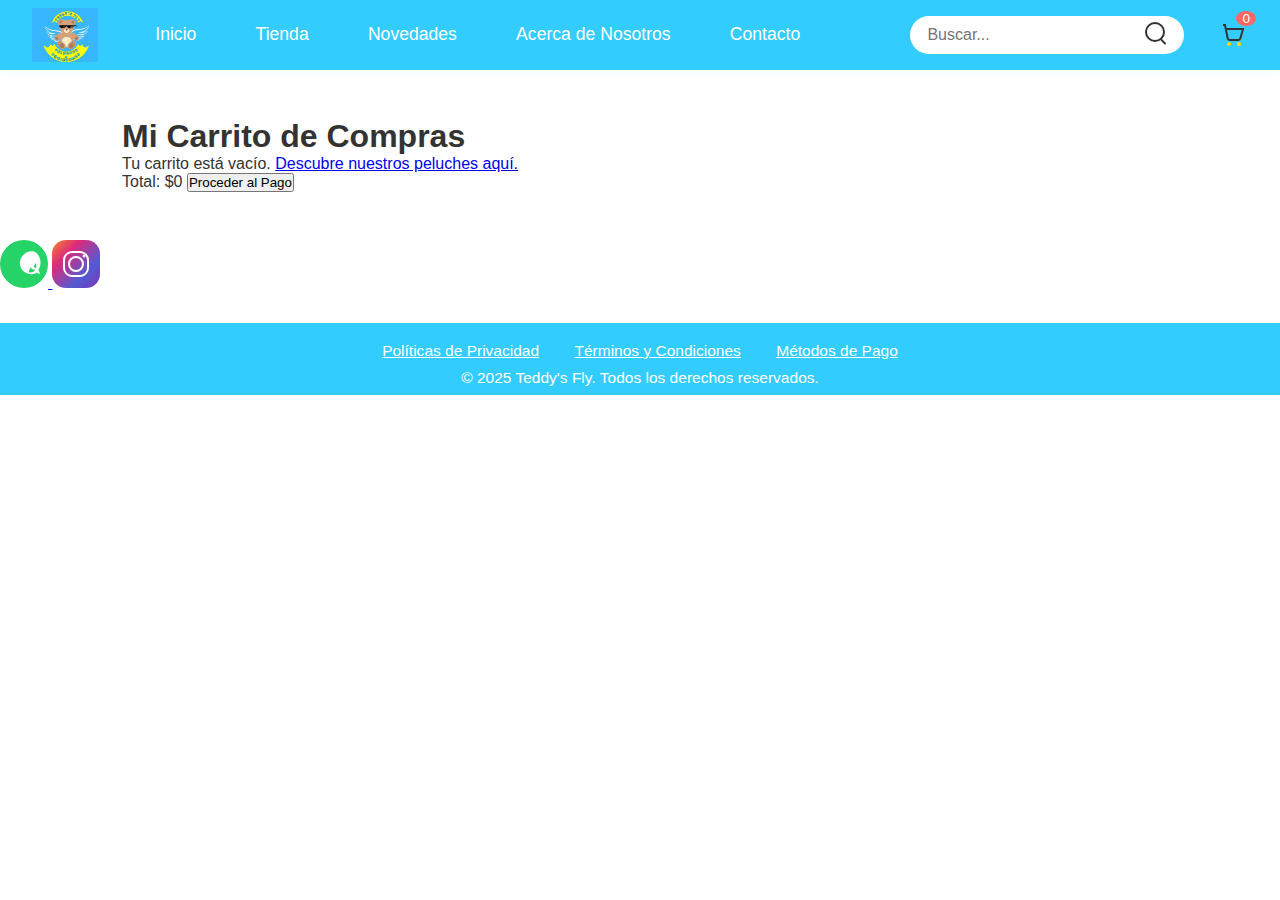
<file: carrito.html>
<!DOCTYPE html>
<html lang="es">
<head>
    <meta charset="UTF-8">
    
    <title>Mi Carrito | Teddy's Fly</title>
    <link rel="stylesheet" href="css/style.css">
</head>
<body>
  
    <header>
        <div class="logo-nav">
            <img src="imagenes/WhatsApp Image 2025-06-09 at 2.12.49 PM.jpeg" alt="Teddy's Fly Logo" class="logo">
            <nav>
                <ul>
                    <li><a href="index.html">Inicio</a></li>
                    <li><a href="tienda.html">Tienda</a></li>
                    <li><a href="novedades.html">Novedades</a></li>
                    <li><a href="acerca.html">Acerca de Nosotros</a></li>
                    <li><a href="contacto.html">Contacto</a></li>
                </ul>
            </nav>
        </div>
        <div class="header-icons">
            <form class="search-form">
                <input type="text" placeholder="Buscar...">
                <button type="submit"><img src="assets/icons/search.svg" alt="Buscar"></button>
            </form>
            <a href="carrito.html" class="cart-icon" title="Carrito">
                <img src="assets/icons/cart.svg" alt="Carrito">
                <span class="cart-count">0</span>
            </a>
        </div>
    </header>

    <main>
        <section class="carrito-container padders">
            <h1>Mi Carrito de Compras</h1>
            <div id="carrito-vacio" style="display:none;">
                <p>Tu carrito está vacío. <a href="tienda.html">Descubre nuestros peluches aquí.</a></p>
            </div>
            <table id="tabla-carrito">
                <thead>
                    <tr>
                        <th>Producto</th>
                        <th>Nombre</th>
                        <th>Precio</th>
                        <th>Cantidad</th>
                        <th>Total</th>
                        <th>Eliminar</th>
                    </tr>
                </thead>
                <tbody>
                    <!-- Aquí se insertarán los productos del carrito -->
                </tbody>
            </table>
            <div class="carrito-resumen">
                <span id="carrito-total">Total: $0</span>
                <button id="btn-vaciar" class="btn-secondary">Vaciar Carrito</button>
                <!-- NUEVAS OPCIONES DE PAGO -->
                <button onclick="mostrarOpcionesPago()" class="btn-primary">Proceder al Pago</button>
                <div id="opcionesPago" style="display:none; margin-top:10px;">
                    
                    <button onclick="mostrarInfoCuenta()" class="btn-ahorros">Transferir a cuenta de ahorros</button>
                    <div id="infoCuenta" style="display:none; background:#f9f9f9; border:1px solid #ccc; padding:10px; margin-top:10px;">
                        <p>Realiza tu transferencia o consignación a:</p>
                        <ul>
                            <li><strong>Bancolombia:</strong> Cuenta de ahorros No. 1234567890 a nombre de Teddy's Fly</li>
                            <li><strong>Nequi:</strong> 3001234567</li>
                            <li><strong>Daviplata:</strong> 3001234567</li>
                        </ul>
                        <button id="btn-whatsapp-compra" class="btn-whatsapp" style="margin-top:10px;">Quiero comprar</button>
                        <p style="margin-top:10px;">Envía tu comprobante al WhatsApp <a href="https://wa.me/573001234567" target="_blank">+57 300 123 4567</a> para validar tu pago y agilizar el envío.</p>
                    </div>
                </div>
                <!-- FIN OPCIONES DE PAGO -->
            </div>
        </section>
    </main>
    <div class="floating-bubbles">
        <a href="https://wa.me/573001234567" class="bubble bubble-whatsapp" title="Chatea por WhatsApp" target="_blank">
            <img src="assets/icons/whatsapp.svg" alt="WhatsApp">
        </a>
        <a href="https://instagram.com/PELUCHES.VARIEDADESTEDDY" class="bubble bubble-ig" title="Instagram" target="_blank">
            <img src="assets/icons/instagram.svg" alt="Instagram">
        </a>
    </div>
    <footer>
        <div class="footer-links">
            <a href="privacidad.html">Políticas de Privacidad</a>
            <a href="terminos.html">Términos y Condiciones</a>
            <a href="pagos.html">Métodos de Pago</a>
        </div>
        <div class="footer-copy">
            <p>&copy; 2025 Teddy's Fly. Todos los derechos reservados.</p>
        </div>
    </footer>
    <script src="js/main.js"></script>
    <script src="js/carrito.js"></script>
</body>
</html>
</file>
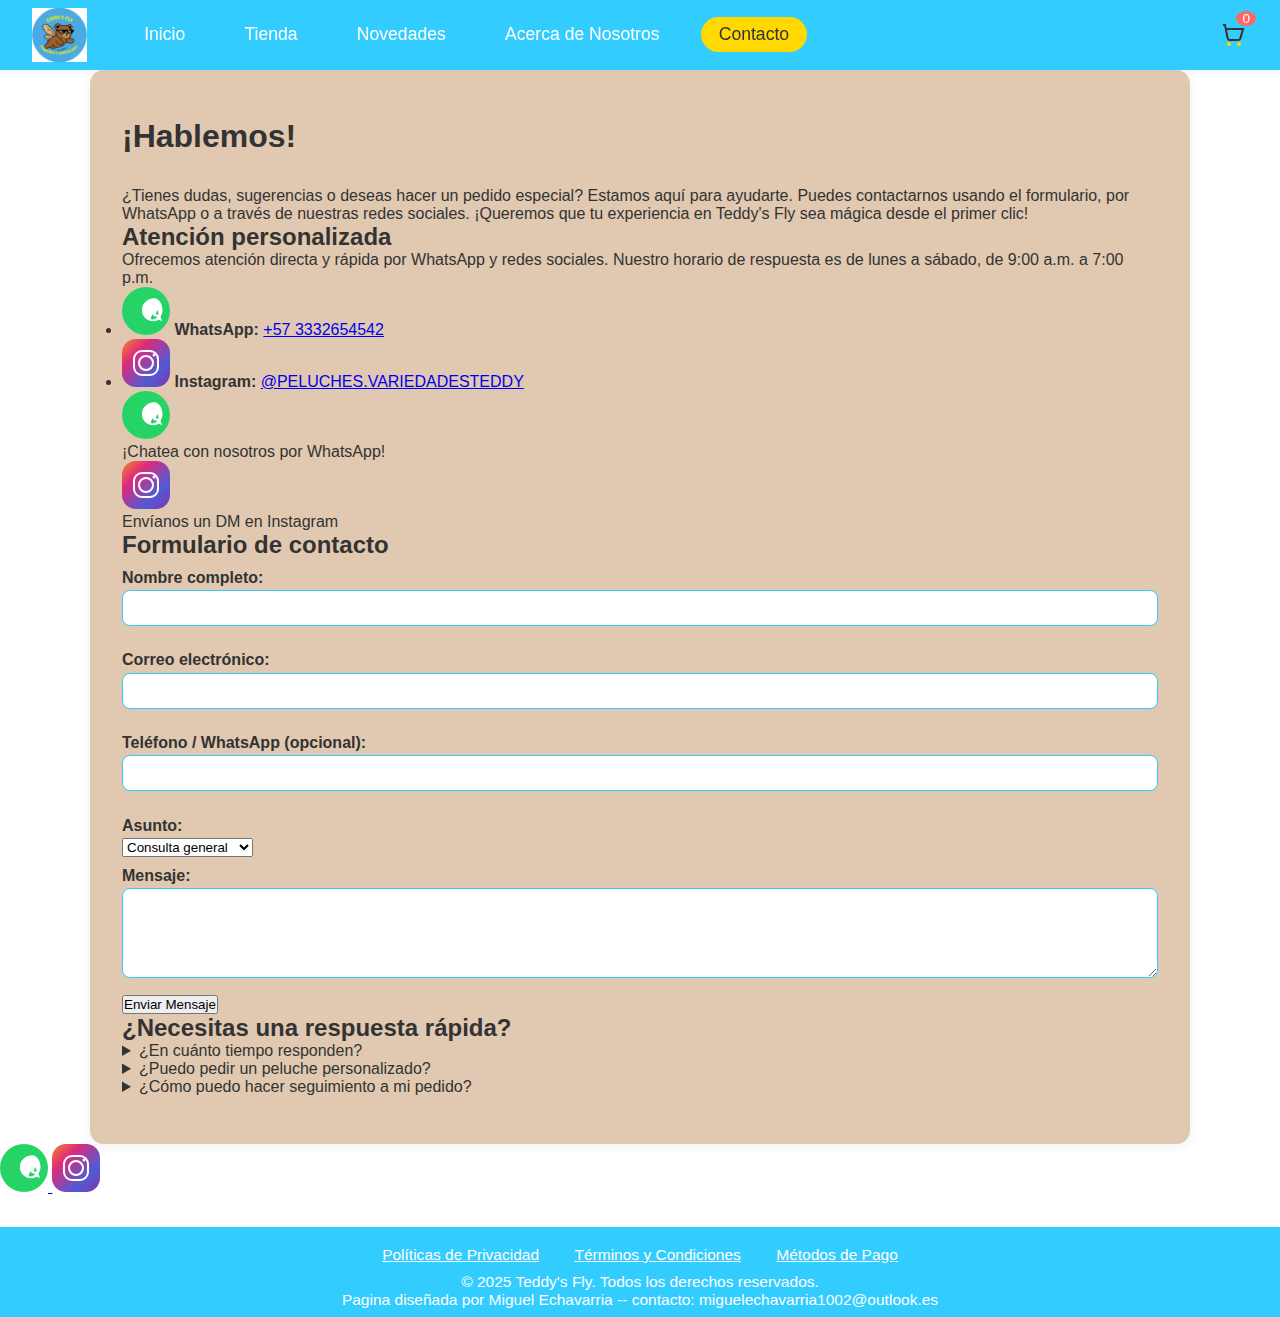
<file: contacto.html>
<!DOCTYPE html>
<html lang="es">
<head>
    <meta charset="UTF-8">
    <meta name="viewport" content="width=device-width, initial-scale=1.0">
    <title>Contacto | Teddy's Fly</title>
    <link rel="stylesheet" href="css/style.css">
     <link rel="icon" type="image/png" href="imagenes/logo_nuevo.jpeg">
</head>
<body>
    
    <header>
        <div class="logo-nav">
            <img src="imagenes/logo_nuevo.jpeg" alt="Teddy's Fly Logo" class="logo">
            <nav>
                <ul>
                    <li><a href="index.html">Inicio</a></li>
                    <li><a href="tienda.html">Tienda</a></li>
                    <li><a href="novedades.html">Novedades</a></li>
                    <li><a href="acerca.html">Acerca de Nosotros</a></li>
                    <li><a href="contacto.html" class="active">Contacto</a></li>
                </ul>
            </nav>
        </div>
        <div class="header-icons">
            
            <a href="carrito.html" class="cart-icon" title="Carrito">
                <img src="assets/icons/cart.svg" alt="Carrito">
                <span class="cart-count">0</span>
            </a>
        </div>
    </header>
    <main>
        <section class="contacto-formulario padders">
            <h1>¡Hablemos!</h1>
            <p class="intro">¿Tienes dudas, sugerencias o deseas hacer un pedido especial? Estamos aquí para ayudarte. Puedes contactarnos usando el formulario, por WhatsApp o a través de nuestras redes sociales. ¡Queremos que tu experiencia en Teddy's Fly sea mágica desde el primer clic!</p>
            <div class="contacto-cols">
                <div class="contacto-info">
                    <h2>Atención personalizada</h2>
                    <p>Ofrecemos atención directa y rápida por WhatsApp y redes sociales. Nuestro horario de respuesta es de lunes a sábado, de 9:00 a.m. a 7:00 p.m.</p>
                    <ul class="contacto-lista">
                        <li>
                            <img src="assets/icons/whatsapp.svg" alt="WhatsApp" class="icono-mini">
                            <strong>WhatsApp:</strong>
                            <a href="https://wa.me/573001234567" target="_blank">+57 3332654542</a>
                        </li>
                        <li>
                            <img src="assets/icons/instagram.svg" alt="Instagram" class="icono-mini">
                            <strong>Instagram:</strong>
                            <a href="https://instagram.com/PELUCHES.VARIEDADESTEDDY" target="_blank">@PELUCHES.VARIEDADESTEDDY</a>
                        </li>
<!--                         <li>
                            <img src="assets/icons/mail.svg" alt="Mail" class="icono-mini">
                            <strong>Email:</strong>
                            <a href="mailto:contacto@teddysfly.com">contacto@teddysfly.com</a>
                        </li> -->
                    </ul>
                    <div class="contacto-cards">
                        <div class="contacto-card" onclick="window.open('https://wa.me/573332654542','_blank')">
                            <img src="assets/icons/whatsapp.svg" alt="WhatsApp">
                            <p>¡Chatea con nosotros por WhatsApp!</p>
                        </div>
                        <div class="contacto-card" onclick="window.open('https://instagram.com/PELUCHES.VARIEDADESTEDDY','_blank')">
                            <img src="assets/icons/instagram.svg" alt="Instagram">
                            <p>Envíanos un DM en Instagram</p>
                        </div>
                    
                    </div>
                </div>
                <div class="contacto-form">
                    <h2>Formulario de contacto</h2>
                    <form>
                        <label for="nombre">Nombre completo:</label>
                        <input type="text" id="nombre" name="nombre" required>
                        <label for="correo">Correo electrónico:</label>
                        <input type="email" id="correo" name="correo" required>
                        <label for="telefono">Teléfono / WhatsApp (opcional):</label>
                        <input type="tel" id="telefono" name="telefono">
                        <label for="asunto">Asunto:</label>
                        <select id="asunto" name="asunto">
                            <option value="consulta">Consulta general</option>
                            <option value="pedido">Pedido especial</option>
                            <option value="soporte">Soporte postventa</option>
                            <option value="sugerencia">Sugerencia</option>
                        </select>
                        <label for="mensaje">Mensaje:</label>
                        <textarea id="mensaje" name="mensaje" rows="5" required></textarea>
                        <button type="submit" class="btn-primary">Enviar Mensaje</button>
                    </form>
                </div>
            </div>
            <div class="preguntas-frecuentes">
                <h2>¿Necesitas una respuesta rápida?</h2>
                <details>
                    <summary>¿En cuánto tiempo responden?</summary>
                    <p>Respondemos la mayoría de consultas en menos de 2 horas durante horario laboral.</p>
                </details>
                <details>
                    <summary>¿Puedo pedir un peluche personalizado?</summary>
                    <p>¡Sí! Escríbenos por WhatsApp y te asesoramos con las opciones disponibles.</p>
                </details>
                <details>
                    <summary>¿Cómo puedo hacer seguimiento a mi pedido?</summary>
                    <p>Te enviamos el número de guía por WhatsApp o correo apenas tu pedido sea despachado.</p>
                </details>
            </div>
        </section>
    </main>
    <!-- BURBUJAS FLotantes -->
    <div class="floating-bubbles">
        <a href="https://wa.me/573332654542" class="bubble bubble-whatsapp" title="Chatea por WhatsApp" target="_blank">
            <img src="assets/icons/whatsapp.svg" alt="WhatsApp">
        </a>
        <a href="https://instagram.com/PELUCHES.VARIEDADESTEDDY" class="bubble bubble-ig" title="Instagram" target="_blank">
            <img src="assets/icons/instagram.svg" alt="Instagram">
        </a>
    </div>
    <footer>
        <div class="footer-links">
            <a href="privacidad.html">Políticas de Privacidad</a>
            <a href="terminos.html">Términos y Condiciones</a>
            <a href="pagos.html">Métodos de Pago</a>
        </div>
        <div class="footer-copy">
            <p>&copy; 2025 Teddy's Fly. Todos los derechos reservados.</p>
            <p>Pagina diseñada por Miguel Echavarria -- contacto: miguelechavarria1002@outlook.es</p>
        </div>
    </footer>
    <script src="js/main.js"></script>
</body>
</html>
</file>
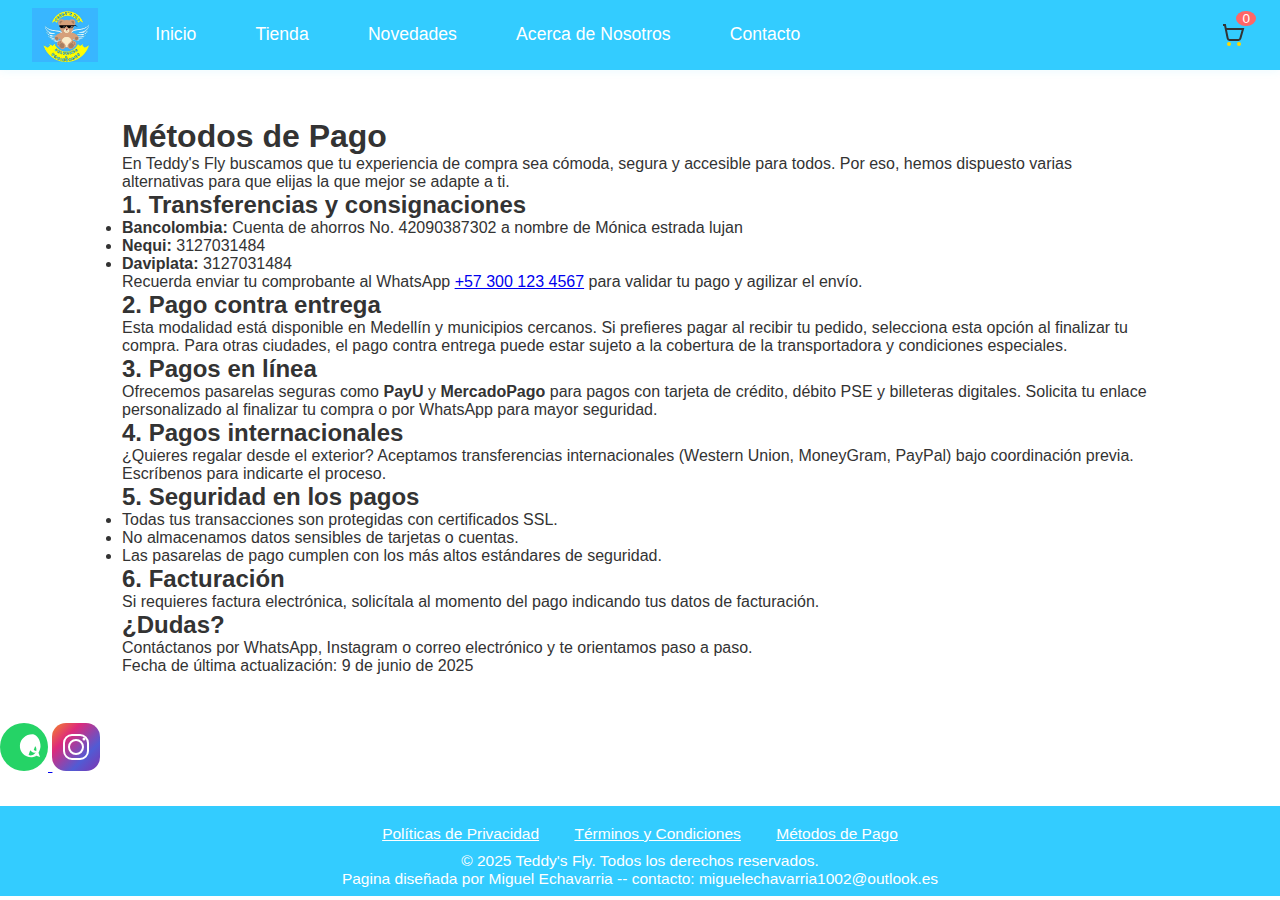
<file: pagos.html>
<!DOCTYPE html>
<html lang="es">
<head>
    <meta charset="UTF-8">
    <meta name="viewport" content="width=device-width, initial-scale=1.0">
    <title>Métodos de Pago | Teddy's Fly</title>
    <link rel="stylesheet" href="css/style.css">
</head>
<body>
    <header>
        <div class="logo-nav">
            <img src="imagenes/WhatsApp Image 2025-06-09 at 2.12.49 PM.jpeg" alt="Teddy's Fly Logo" class="logo">
            <nav>
                <ul>
                    <li><a href="index.html">Inicio</a></li>
                    <li><a href="tienda.html">Tienda</a></li>
                    <li><a href="novedades.html">Novedades</a></li>
                    <li><a href="acerca.html">Acerca de Nosotros</a></li>
                    <li><a href="contacto.html">Contacto</a></li>
                </ul>
            </nav>
        </div>
        <div class="header-icons">
           
            <a href="carrito.html" class="cart-icon" title="Carrito">
                <img src="assets/icons/cart.svg" alt="Carrito">
                <span class="cart-count">0</span>
            </a>
        </div>
    </header>
    <main>
        <section class="legal padders">
            <h1>Métodos de Pago</h1>
            <p>En Teddy's Fly buscamos que tu experiencia de compra sea cómoda, segura y accesible para todos. Por eso, hemos dispuesto varias alternativas para que elijas la que mejor se adapte a ti.</p>
            
            <h2>1. Transferencias y consignaciones</h2>
            <ul>
                <li><strong>Bancolombia:</strong> Cuenta de ahorros No. 42090387302  a nombre de Mónica estrada lujan</li>
                <li><strong>Nequi:</strong> 3127031484</li>
                <li><strong>Daviplata:</strong> 3127031484</li>
            </ul>
            <blockquote>Recuerda enviar tu comprobante al WhatsApp <a href="https://wa.me/573001234567" target="_blank">+57 300 123 4567</a> para validar tu pago y agilizar el envío.</blockquote>
            
            <h2>2. Pago contra entrega</h2>
            <p>Esta modalidad está disponible en Medellín y municipios cercanos. Si prefieres pagar al recibir tu pedido, selecciona esta opción al finalizar tu compra. Para otras ciudades, el pago contra entrega puede estar sujeto a la cobertura de la transportadora y condiciones especiales.</p>

            <h2>3. Pagos en línea</h2>
            <p>Ofrecemos pasarelas seguras como <strong>PayU</strong> y <strong>MercadoPago</strong> para pagos con tarjeta de crédito, débito PSE y billeteras digitales. Solicita tu enlace personalizado al finalizar tu compra o por WhatsApp para mayor seguridad.</p>

            <h2>4. Pagos internacionales</h2>
            <p>¿Quieres regalar desde el exterior? Aceptamos transferencias internacionales (Western Union, MoneyGram, PayPal) bajo coordinación previa. Escríbenos para indicarte el proceso.</p>

            <h2>5. Seguridad en los pagos</h2>
            <ul>
                <li>Todas tus transacciones son protegidas con certificados SSL.</li>
                <li>No almacenamos datos sensibles de tarjetas o cuentas.</li>
                <li>Las pasarelas de pago cumplen con los más altos estándares de seguridad.</li>
            </ul>

            <h2>6. Facturación</h2>
            <p>Si requieres factura electrónica, solicítala al momento del pago indicando tus datos de facturación.</p>

            <h2>¿Dudas?</h2>
            <p>Contáctanos por WhatsApp, Instagram o correo electrónico y te orientamos paso a paso.</p>
            
            <p class="update-date">Fecha de última actualización: 9 de junio de 2025</p>
        </section>
    </main>
    <div class="floating-bubbles">
        <a href="https://wa.me/573332654542" class="bubble bubble-whatsapp" title="Chatea por WhatsApp" target="_blank">
            <img src="assets/icons/whatsapp.svg" alt="WhatsApp">
        </a>
        <a href="https://instagram.com/PELUCHES.VARIEDADESTEDDY" class="bubble bubble-ig" title="Instagram" target="_blank">
            <img src="assets/icons/instagram.svg" alt="Instagram">
        </a>
    </div>
    <footer>
        <div class="footer-links">
            <a href="privacidad.html">Políticas de Privacidad</a>
            <a href="terminos.html">Términos y Condiciones</a>
            <a href="pagos.html" class="active">Métodos de Pago</a>
        </div>
        <div class="footer-copy">
            <p>&copy; 2025 Teddy's Fly. Todos los derechos reservados.</p>
            <p>Pagina diseñada por Miguel Echavarria -- contacto: miguelechavarria1002@outlook.es</p>
        </div>
    </footer>
    <script src="js/main.js"></script>
</body>
</html>
</file>
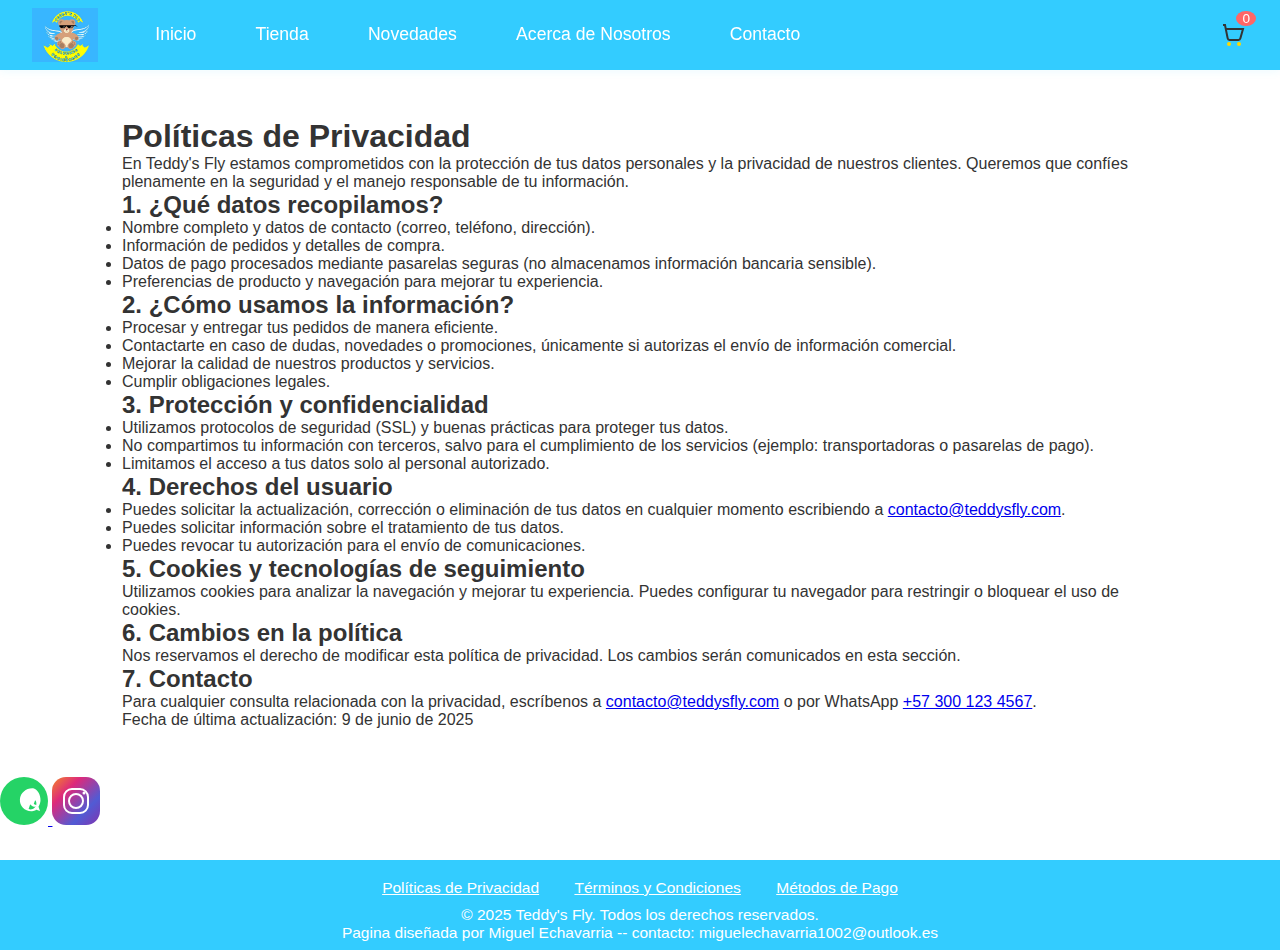
<file: privacidad.html>
<!DOCTYPE html>
<html lang="es">
<head>
    <meta charset="UTF-8">
    <meta name="viewport" content="width=device-width, initial-scale=1.0">
    <title>Políticas de Privacidad | Teddy's Fly</title>
    <link rel="stylesheet" href="css/style.css">
</head>
<body>
    <header>
        <div class="logo-nav">
            <img src="imagenes/WhatsApp Image 2025-06-09 at 2.12.49 PM.jpeg" alt="Teddy's Fly Logo" class="logo">
            <nav>
                <ul>
                    <li><a href="index.html">Inicio</a></li>
                    <li><a href="tienda.html">Tienda</a></li>
                    <li><a href="novedades.html">Novedades</a></li>
                    <li><a href="acerca.html">Acerca de Nosotros</a></li>
                    <li><a href="contacto.html">Contacto</a></li>
                </ul>
            </nav>
        </div>
        <div class="header-icons">
          
            <a href="carrito.html" class="cart-icon" title="Carrito">
                <img src="assets/icons/cart.svg" alt="Carrito">
                <span class="cart-count">0</span>
            </a>
        </div>
    </header>
    <main>
        <section class="legal padders">
            <h1>Políticas de Privacidad</h1>
            <p>En Teddy's Fly estamos comprometidos con la protección de tus datos personales y la privacidad de nuestros clientes. Queremos que confíes plenamente en la seguridad y el manejo responsable de tu información.</p>
            
            <h2>1. ¿Qué datos recopilamos?</h2>
            <ul>
                <li>Nombre completo y datos de contacto (correo, teléfono, dirección).</li>
                <li>Información de pedidos y detalles de compra.</li>
                <li>Datos de pago procesados mediante pasarelas seguras (no almacenamos información bancaria sensible).</li>
                <li>Preferencias de producto y navegación para mejorar tu experiencia.</li>
            </ul>
            
            <h2>2. ¿Cómo usamos la información?</h2>
            <ul>
                <li>Procesar y entregar tus pedidos de manera eficiente.</li>
                <li>Contactarte en caso de dudas, novedades o promociones, únicamente si autorizas el envío de información comercial.</li>
                <li>Mejorar la calidad de nuestros productos y servicios.</li>
                <li>Cumplir obligaciones legales.</li>
            </ul>
            
            <h2>3. Protección y confidencialidad</h2>
            <ul>
                <li>Utilizamos protocolos de seguridad (SSL) y buenas prácticas para proteger tus datos.</li>
                <li>No compartimos tu información con terceros, salvo para el cumplimiento de los servicios (ejemplo: transportadoras o pasarelas de pago).</li>
                <li>Limitamos el acceso a tus datos solo al personal autorizado.</li>
            </ul>

            <h2>4. Derechos del usuario</h2>
            <ul>
                <li>Puedes solicitar la actualización, corrección o eliminación de tus datos en cualquier momento escribiendo a <a href="mailto:contacto@teddysfly.com">contacto@teddysfly.com</a>.</li>
                <li>Puedes solicitar información sobre el tratamiento de tus datos.</li>
                <li>Puedes revocar tu autorización para el envío de comunicaciones.</li>
            </ul>
            
            <h2>5. Cookies y tecnologías de seguimiento</h2>
            <p>Utilizamos cookies para analizar la navegación y mejorar tu experiencia. Puedes configurar tu navegador para restringir o bloquear el uso de cookies.</p>

            <h2>6. Cambios en la política</h2>
            <p>Nos reservamos el derecho de modificar esta política de privacidad. Los cambios serán comunicados en esta sección.</p>
            
            <h2>7. Contacto</h2>
            <p>Para cualquier consulta relacionada con la privacidad, escríbenos a <a href="mailto:contacto@teddysfly.com">contacto@teddysfly.com</a> o por WhatsApp <a href="https://wa.me/573001234567" target="_blank">+57 300 123 4567</a>.</p>
            
            <p class="update-date">Fecha de última actualización: 9 de junio de 2025</p>
        </section>
    </main>
    <div class="floating-bubbles">
        <a href="https://wa.me/573332654542" class="bubble bubble-whatsapp" title="Chatea por WhatsApp" target="_blank">
            <img src="assets/icons/whatsapp.svg" alt="WhatsApp">
        </a>
        <a href="https://instagram.com/PELUCHES.VARIEDADESTEDDY" class="bubble bubble-ig" title="Instagram" target="_blank">
            <img src="assets/icons/instagram.svg" alt="Instagram">
        </a>
    </div>
    <footer>
        <div class="footer-links">
            <a href="privacidad.html" class="active">Políticas de Privacidad</a>
            <a href="terminos.html">Términos y Condiciones</a>
            <a href="pagos.html">Métodos de Pago</a>
        </div>
        <div class="footer-copy">
            <p>&copy; 2025 Teddy's Fly. Todos los derechos reservados.</p>
            <p>Pagina diseñada por Miguel Echavarria -- contacto: miguelechavarria1002@outlook.es</p>
        </div>
    </footer>
    <script src="js/main.js"></script>
</body>
</html>
</file>
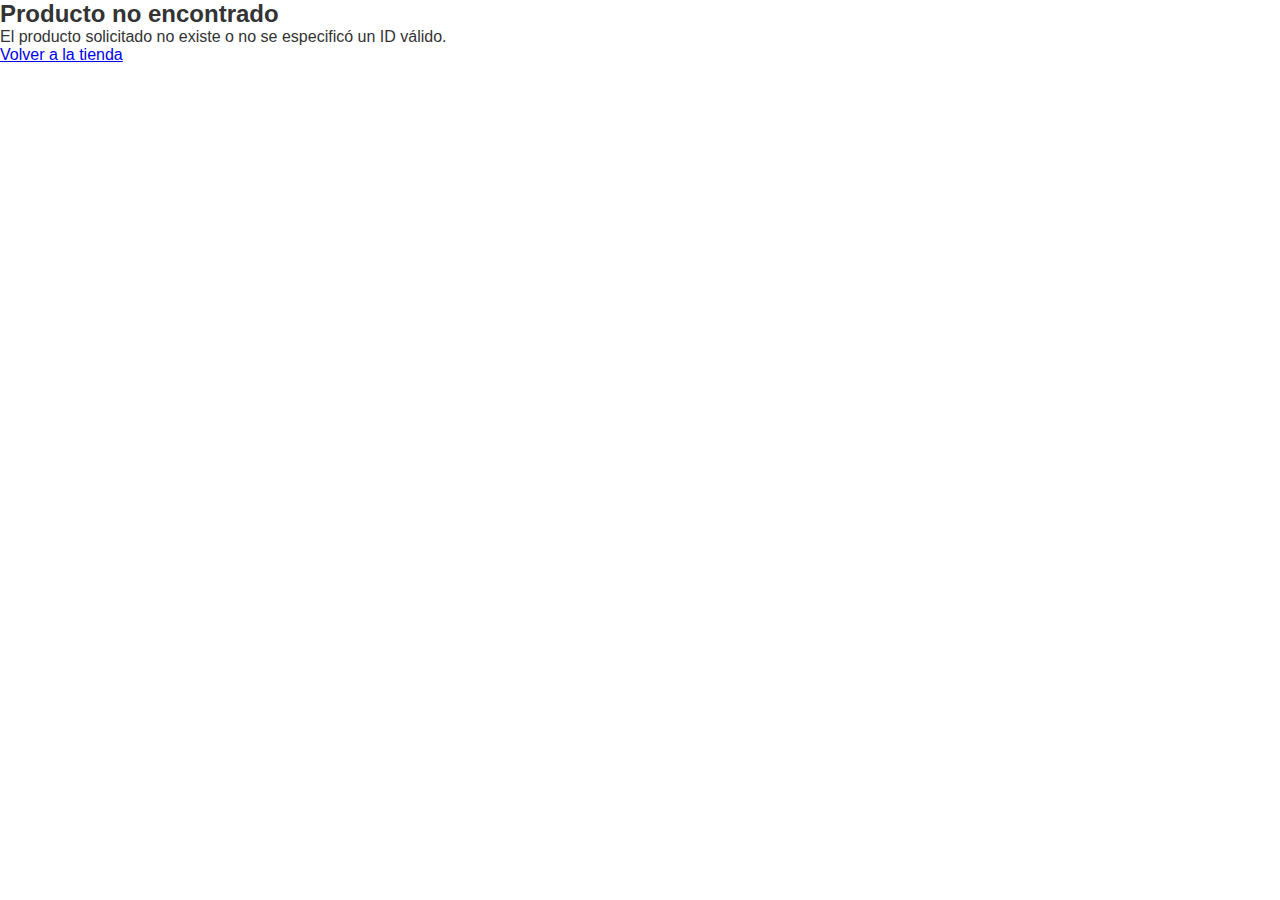
<file: producto.html>
<!DOCTYPE html>
<html lang="es">
<head>
    <meta charset="UTF-8">
   
    <title id="titulo-pagina">Producto  | Teddy's Fly</title>
    <link rel="stylesheet" href="css/style.css">
     <link rel="icon" type="image/png" href="imagenes/logo_nuevo.jpeg">
</head>
<body>
    <!-- CABECERA igual a index.html -->
    <header>
        <div class="logo-nav">
            <img src="imagenes/logo_nuevo.jpeg" alt="Teddy's Fly Logo" class="logo">
            <nav>
                <ul>
                    <li><a href="index.html">Inicio</a></li>
                    <li><a href="tienda.html">Tienda</a></li>
                    <li><a href="novedades.html">Novedades</a></li>
                    <li><a href="acerca.html">Acerca de Nosotros</a></li>
                    <li><a href="contacto.html">Contacto</a></li>
                </ul>
            </nav>
        </div>
        <div class="header-icons">
            
            <a href="carrito.html" class="cart-icon" title="Carrito">
                <img src="assets/icons/cart.svg" alt="Carrito">
                <span class="cart-count">0</span>
            </a>
        </div>
    </header>
       <main>
        <div class="producto-detalle">
            <div class="galeria">
                <img id="img-principal" src="" alt="Imagen principal">
                <div class="galeria-miniaturas" id="miniaturas"></div>
            </div>
            <div class="producto-info">
                <h1 id="nombre-producto"></h1>
                <p class="precio" id="precio-producto"></p>
                <form class="compra-form" onsubmit="return false;">
                    <label for="cantidad">Cantidad:</label>
                    <input type="number" id="cantidad" name="cantidad" min="1" value="1">
                    <button
                        type="button"
                        class="btn-cart"
                        id="btn-agregar-carrito"
                    >
                        <img src="assets/icons/cart.svg" alt="Carrito"> Añadir al carrito
                    </button>
                </form>
                <div class="descripcion" id="descripcion-producto"></div>
            </div>
        </div>
    </main>
    
    <footer>
        <div class="footer-links">
            <a href="privacidad.html">Políticas de Privacidad</a>
            <a href="terminos.html">Términos y Condiciones</a>
            <a href="pagos.html">Métodos de Pago</a>
        </div>
        <div class="footer-copy">
            <p>&copy; 2025 Teddy's Fly. Todos los derechos reservados.</p>
            <p>Pagina diseñada por Miguel Echavarria -- contacto: miguelechavarria1002@outlook.es</p>
        </div>
    </footer>
     <div class="floating-bubbles">
    <a href="https://wa.me/573332654542" class="bubble bubble-whatsapp" target="_blank" rel="noopener" title="WhatsApp">
        <img src="assets/icons/whatsapp.svg" alt="WhatsApp">
    </a>
    <a href="https://instagram.com/PELUCHES.VARIEDADESTEDDY" class="bubble bubble-ig" target="_blank" rel="noopener" title="Instagram">
        <img src="assets/icons/instagram.svg" alt="Instagram">
    </a>
</div>
    <script src="js/main.js"></script>
    <script src="js/agregar-carrito.js"></script>
    <script src="js/detalle-producto.js"></script>
</body>
</html>
</file>
<file: css/style.css>
/* VARIABLES DE COLOR */
:root {
    --color-primario: #33CCFF;
    --color-secundario: #FFD900;
    --color-terciario: #E0C9B0;
    --color-texto: #333333;
    --color-blanco: #FFFFFF;
    --color-corazon: #FF6666;
}

/* RESETEO BÁSICO */
* {
    margin: 0;
    padding: 0;
    box-sizing: border-box;
}

body {
    font-family: 'Quicksand', Arial, sans-serif;
    color: var(--color-texto);
    background: var(--color-blanco);
}

header {
    background: var(--color-primario);
    color: var(--color-blanco);
    display: flex;
    align-items: center;
    justify-content: space-between;
    padding: 0.5em 2em;
    position: sticky;
    top: 0;
    z-index: 100;
    box-shadow: 0 2px 8px rgba(51,204,255,0.08);
}

.logo-nav {
    display: flex;
    align-items: center;
    gap: 1.5em;
}

.logo {
    height: 54px;
    margin-right: 1em;
}

nav ul {
    list-style: none;
    display: flex;
    gap: 1.5em;
}

nav a {
    color: var(--color-blanco);
    text-decoration: none;
    font-size: 1.1em;
    padding: 0.4em 1em;
    border-radius: 20px;
    transition: background .2s;
}

nav a.active, nav a:hover {
    background: var(--color-secundario);
    color: var(--color-texto);
}

.header-icons {
    display: flex;
    align-items: center;
    gap: 1em;
}

.search-form {
    display: flex;
    align-items: center;
    background: var(--color-blanco);
    border-radius: 25px;
    padding: 0.1em 0.7em;
    margin-right: 1em;
}

.search-form input {
    border: none;
    outline: none;
    background: transparent;
    padding: 0.4em;
    font-size: 1em;
    color: var(--color-texto);
}

.search-form button {
    background: none;
    border: none;
    cursor: pointer;
}

.cart-icon {
    position: relative;
}

.cart-count {
    position: absolute;
    top: -6px;
    right: -8px;
    background: var(--color-corazon);
    color: var(--color-blanco);
    font-size: 0.85em;
    padding: 0 6px;
    border-radius: 50%;
}

.hero {
    position: relative;
    width: 100%;
    height: 380px;
    overflow: hidden;
    display: flex;
    align-items: center;
    justify-content: center;
    background: var(--color-primario);
}

.hero img {
    width: 100%;
    height: 100%;
    object-fit: cover;
    filter: brightness(0.8);
}

.hero-content {
    position: absolute;
    top: 50%; left: 50%;
    transform: translate(-50%,-50%);
    text-align: center;
    color: var(--color-blanco);
    background: rgba(51,204,255,0.17);
    padding: 2em 3em;
    border-radius: 18px;
    box-shadow: 0 4px 16px rgba(0,0,0,.07);
}

.hero-content h1 {
    font-size: 2em;
    margin-bottom: 0.7em;
    font-weight: 700;
}

.hero-content .btn-primary {
    margin-top: 1.2em;
    background: var(--color-secundario);
    color: var(--color-texto);
    padding: 0.8em 2em;
    border-radius: 30px;
    font-weight: 600;
    font-size: 1.1em;
    text-decoration: none;
    border: none;
    cursor: pointer;
    transition: background .2s;
}

.hero-content .btn-primary:hover {
    background: var(--color-corazon);
    color: var(--color-blanco);
}

.categorias {
    background: var(--color-terciario);
    padding: 2.5em 0;
    text-align: center;
}

.categorias h2 {
    color: var(--color-primario);
    margin-bottom: 1em;
    font-size: 2em;
}

.categorias-grid {
    display: grid;
    grid-template-columns: repeat(auto-fit, minmax(180px, 1fr));
    gap: 1.5em;
    max-width: 1100px;
    margin: auto;
}

.categoria-card {
    background: var(--color-blanco);
    border-radius: 14px;
    box-shadow: 0 2px 8px rgba(51,51,51,0.08);
    display: flex;
    flex-direction: column;
    align-items: center;
    text-decoration: none;
    color: var(--color-texto);
    padding: 1em;
    transition: transform .18s;
}

.categoria-card:hover {
    transform: translateY(-6px) scale(1.03);
    box-shadow: 0 6px 24px rgba(51,204,255,0.13);
}

.categoria-card img {
    width: 88px;
    height: 88px;
    object-fit: cover;
    margin-bottom: 0.7em;
    border-radius: 16px;
    background: var(--color-terciario);
}

.categoria-card span {
    font-size: 1.1em;
    font-weight: 600;
}

.novedades {
    padding: 2.5em 0;
    background: var(--color-blanco);
    text-align: center;
}

.novedades h2 {
    color: var(--color-primario);
    margin-bottom: 1em;
}

.productos-grid {
    display: grid;
    grid-template-columns: repeat(auto-fit, minmax(190px, 1fr));
    gap: 1.5em;
    max-width: 1100px;
    margin: auto;
}

.producto-card {
    background: var(--color-terciario);
    border-radius: 14px;
    padding: 1em;
    box-shadow: 0 2px 12px rgba(51,51,51,0.08);
    position: relative;
    display: flex;
    flex-direction: column;
    align-items: center;
}

.producto-card img {
    width: 110px;
    height: 110px;
    object-fit: cover;
    border-radius: 14px;
    margin-bottom: 0.7em;
}

.tag-nuevo {
    background: var(--color-corazon);
    color: var(--color-blanco);
    position: absolute;
    top: 12px; left: 12px;
    padding: 0.2em 1em;
    font-size: 0.95em;
    border-radius: 12px;
}

.producto-card h3 {
    margin: 0.5em 0 0.3em;
    font-size: 1.1em;
    font-weight: 600;
}

.precio {
    color: var(--color-secundario);
    font-weight: 700;
    font-size: 1.2em;
    margin-bottom: 0.7em;
}

.btn-secondary {
    background: var(--color-primario);
    color: var(--color-blanco);
    padding: 0.5em 1.5em;
    border-radius: 20px;
    text-decoration: none;
    font-weight: 600;
    margin-top: 0.2em;
    margin-bottom: 0.4em;
    border: none;
    transition: background .18s;
}

.btn-secondary:hover {
    background: var(--color-secundario);
    color: var(--color-texto);
}

.btn-cart {
    background: var(--color-blanco);
    border: 2px solid var(--color-secundario);
    border-radius: 50%;
    padding: 0.3em;
    cursor: pointer;
    transition: background .2s;
    margin-top: 0.4em;
}

.btn-cart:hover {
    background: var(--color-secundario);
}

.contacto-cta {
    background: var(--color-primario);
    color: var(--color-blanco);
    text-align: center;
    padding: 2.5em 0;
}

.contacto-cta h2 {
    margin-bottom: 1.2em;
    font-size: 1.5em;
    font-weight: 600;
}

.btn-whatsapp,
.btn-instagram {
    display: inline-flex;
    align-items: center;
    gap: 0.5em;
    background: var(--color-secundario);
    color: var(--color-texto);
    padding: 0.7em 1.8em;
    border-radius: 30px;
    font-weight: 600;
    font-size: 1.1em;
    margin: 0.4em 0.8em;
    text-decoration: none;
    transition: background .22s;
    border: none;
}

.btn-whatsapp:hover,
.btn-instagram:hover {
    background: var(--color-corazon);
    color: var(--color-blanco);
}

footer {
    background: var(--color-primario);
    color: var(--color-blanco);
    padding: 1.2em 0 0.5em 0;
    margin-top: 2em;
    text-align: center;
    font-size: 0.97em;
}

.footer-links {
    margin-bottom: 0.6em;
}

.footer-links a {
    color: var(--color-blanco);
    margin: 0 1em;
    text-decoration: underline;
    transition: color .15s;
}

.footer-links a:hover {
    color: var(--color-secundario);
}

/* PRODUCTO INDIVIDUAL */
.producto-detalle {
    display: flex;
    flex-wrap: wrap;
    gap: 2em;
    max-width: 1100px;
    margin: 2em auto;
    background: var(--color-terciario);
    border-radius: 16px;
    padding: 2em;
    box-shadow: 0 2px 12px rgba(51,51,51,0.08);
}
.galeria {
    flex: 1 1 320px;
    max-width: 400px;
}
.galeria img {
    width: 100%;
    border-radius: 14px;
}
.galeria-miniaturas {
    display: flex;
    gap: 0.8em;
    margin-top: 1em;
}
.galeria-miniaturas img {
    width: 60px;
    height: 60px;
    object-fit: cover;
    border-radius: 8px;
    border: 2px solid var(--color-blanco);
    cursor: pointer;
    transition: border .18s;
}
.galeria-miniaturas img:hover {
    border: 2px solid var(--color-secundario);
}
.producto-info {
    flex: 2 1 380px;
}
.producto-info h1 {
    font-size: 1.7em;
    margin-bottom: 0.3em;
}
.compra-form {
    display: flex;
    align-items: center;
    gap: 1em;
    margin: 1em 0;
}
.compra-form input[type="number"] {
    width: 60px;
    padding: 0.4em;
    border-radius: 8px;
    border: 1px solid var(--color-primario);
}
.compra-form button {
    display: flex;
    align-items: center;
    gap: 0.3em;
    background: var(--color-secundario);
    color: var(--color-texto);
    padding: 0.6em 1.7em;
    border-radius: 30px;
    font-weight: 600;
    font-size: 1.1em;
    border: none;
    cursor: pointer;
    transition: background .18s;
}
.compra-form button:hover {
    background: var(--color-corazon);
    color: var(--color-blanco);
}
.descripcion {
    margin: 1.3em 0;
}
.descripcion ul {
    margin-left: 1em;
    margin-top: 0.5em;
    list-style: disc;
}
.valoraciones {
    margin: 1em 0;
    color: #FFC107;
    font-size: 1.1em;
}
.faq details {
    margin-bottom: 0.6em;
}
.faq summary {
    cursor: pointer;
    font-weight: 600;
    color: var(--color-primario);
}

/* FORMULARIO DE CONTACTO */
.contacto-formulario {
    max-width: 500px;
    margin: 2em auto;
    background: var(--color-terciario);
    border-radius: 14px;
    padding: 2em;
    box-shadow: 0 2px 12px rgba(51,51,51,0.08);
}
.contacto-formulario h1 {
    margin-bottom: 1em;
}
.contacto-formulario label {
    display: block;
    margin: 0.6em 0 0.2em;
    font-weight: 600;
}
.contacto-formulario input,
.contacto-formulario textarea {
    width: 100%;
    padding: 0.5em;
    border-radius: 8px;
    border: 1px solid var(--color-primario);
    margin-bottom: 1em;
    resize: vertical;
    font-size: 1em;
}
.contacto-info h3 {
    margin: 1.5em 0 0.6em;
}

@media (max-width: 800px) {
    header, .logo-nav {
        flex-direction: column;
        align-items: flex-start;
        gap: 0.5em;
    }
    .hero-content {
        padding: 1.2em;
    }
    .categorias-grid, .productos-grid {
        grid-template-columns: repeat(auto-fit, minmax(140px, 1fr));
        gap: 1em;
    }
    .producto-detalle {
        flex-direction: column;
        padding: 1em;
        gap: 1em;
    }
    .galeria, .producto-info {
        max-width: 100%;
        flex: 1 1 100%;
    }
    .contacto-formulario {
        padding: 1em;
    }
}
/* ... Todo el CSS anterior ... */

/* Padders para secciones con más espacio */
.padders {
    padding: 3em 2em 3em 2em;
    max-width: 1100px;
    margin: 0 auto;
}

/* Acerca de Nosotros columnas y detalles */
.acerca-cols {
    display: flex;
    gap: 2em;
    margin: 2.5em 0 1.5em 0;
    flex-wrap: wrap;
}
.acerca-cols > div {
    flex: 1 1 300px;
    min-width: 230px;
}
.acerca-img img {
    width: 100%;
    max-width: 300px;
    border-radius: 16px;
    box-shadow: 0 2px 12px rgba(51,51,51,0.08);
}

.valores-list {
    list-style: disc inside;
    padding-left: 1em;
    margin-top: 0.6em;
}

/* Línea de tiempo */
.timeline-title {
    margin-top: 2.5em;
    text-align: center;
    color: var(--color-primario);
}
.timeline-container {
    width: 100%;
    margin: 2.5em 0 3em 0;
}
.timeline {
    position: relative;
    max-width: 900px;
    margin: auto;
    padding: 1em 0;
}
.timeline::before {
    content: "";
    position: absolute;
    left: 50%;
    top: 0; bottom: 0;
    width: 4px;
    background: var(--color-secundario);
    transform: translateX(-50%);
    border-radius: 2px;
}
.timeline-event {
    position: relative;
    width: 50%;
    padding: 1.5em 2em;
    box-sizing: border-box;
}
.timeline-event.left {
    left: 0;
    text-align: right;
}
.timeline-event.right {
    left: 50%;
    text-align: left;
}
.timeline-event .content {
    background: var(--color-terciario);
    padding: 1em 1.3em;
    border-radius: 10px;
    box-shadow: 0 2px 8px rgba(51,204,255,0.13);
    display: inline-block;
    min-width: 220px;
}
.timeline-event.left .content {
    margin-right: 40px;
}
.timeline-event.right .content {
    margin-left: 40px;
}
.timeline-event h3 {
    color: var(--color-primario);
    margin-bottom: 0.5em;
}
.timeline-event::after {
    content: '';
    position: absolute;
    top: 35px;
    left: 100%;
    width: 12px;
    height: 12px;
    background: var(--color-secundario);
    border: 2px solid var(--color-blanco);
    border-radius: 50%;
    z-index: 1;
}
.timeline-event.right::after {
    left: -16px;
}
.timeline-event.left::after {
    right: -16px;
    left: auto;
}

@media (max-width: 900px) {
    .timeline-event, .timeline-event.left, .timeline-event.right {
        width: 100%;
        left: 0;
        text-align: left;
    }
    .timeline::before {
        left: 18px;
    }
    .timeline-event .content, .timeline-event.left .content, .timeline-event.right .content {
        margin: 0 0 0 40px;
        display: block;
    }
    .timeline-event::after, .timeline-event.left::after, .timeline-event.right::after {
        left: 18px;
        right: auto;
    }
}

/* Cards interactivas */
.cards-container {
    display: flex;
    gap: 2em;
    justify-content: center;
    margin: 2em 0;
    flex-wrap: wrap;
}
.acerca-card {
    background: var(--color-blanco);
    border-radius: 18px;
    box-shadow: 0 2px 8px rgba(51,204,255,0.09);
    padding: 2em 1.3em;
    text-align: center;
    width: 220px;
    cursor: pointer;
    transition: transform .18s, box-shadow .18s;
    border: 2px solid transparent;
}
.acerca-card:hover {
    transform: translateY(-8px) scale(1.04);
    box-shadow: 0 6px 24px rgba(51,204,255,0.15);
    border: 2px solid var(--color-secundario);
}
.acerca-card img {
    width: 46px;
    height: 46px;
    margin-bottom: 0.8em;
}
.acerca-card h3 {
    color: var(--color-primario);
    margin-bottom: 0.5em;
}

.faq {
    margin-top: 3em;
}
.faq details {
    margin-bottom: 0.8em;
    background: var(--color-terciario);
    border-radius: 8px;
    padding: 0.8em 1em;
}
.faq summary {
    cursor: pointer;
    font-weight: 600;
    color: var(--color-primario);
}

/* Ajuste para botón "Ver Peluches" en index.html */
.hero-content .btn-primary {
    margin-top: 2.5em; /* Subido de 1.2em a 2.5em */
}

/* Responsive mejoras */
@media (max-width: 900px) {
    .padders { padding: 1.5em 0.5em; }
    .acerca-cols { flex-direction: column; gap: 1em; }
    .cards-container { flex-direction: column; gap: 1.2em; align-items: center;}
}
</file>
